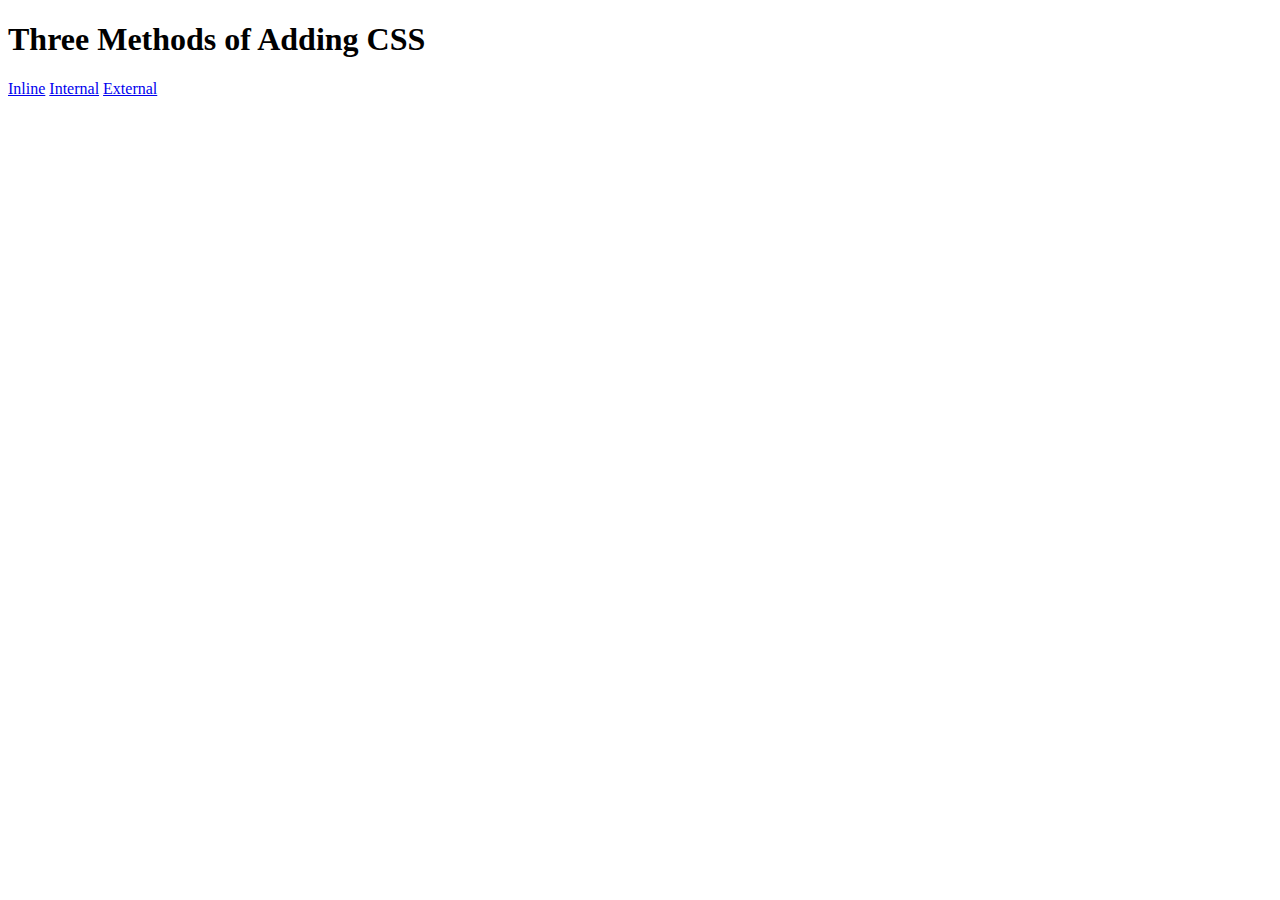
<file: 5.1. Adding CSS/index.html>
<!DOCTYPE html>
<html lang="en">

<head>
  <meta charset="UTF-8">
  <title>Adding CSS</title>
</head>

<body>
  <h1>Three Methods of Adding CSS</h1>
  <!-- Create 3 Links to The 3 Webpages: inline, internal and external -->
   <a href="inline.html">Inline</a>
   <a href="internal.html">Internal</a>
   <a href="external.html">External</a>

</body>

</html>
</file>
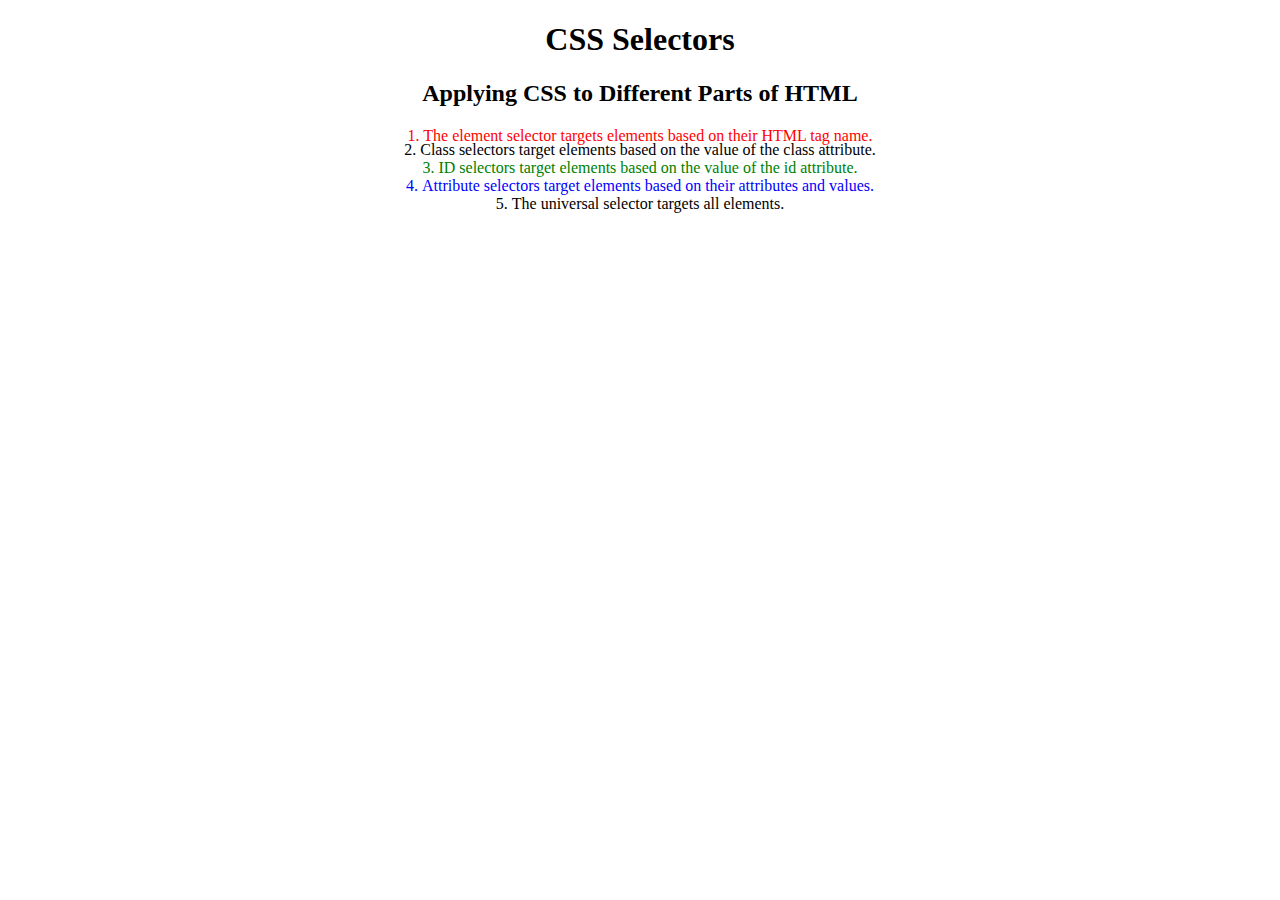
<file: day-43_CSS/5.3 CSS Selectors/index.html>
<!DOCTYPE html>
<html lang="en">

<head>
  <meta charset="UTF-8">
  <title>CSS Selectors</title>
  <link rel="stylesheet" href="./style.css" />
</head>

<body>
  <h1>CSS Selectors</h1>
  <h2>Applying CSS to Different Parts of HTML</h2>
  <!-- TODO 1: Set the CSS for all paragraph tags to "color: red" -->
  <p class="note">1. The element selector targets elements based on their HTML tag name.</p>

  <ol>
    <!-- TODO 2: Set the CSS for all elements with a class of "note" to "font-size: 20px" -->
    <li class="note" value="2">Class selectors target elements based on the value of the class attribute.</li>

    <!-- TODO 3: Set the CSS for the element with an id of "id-selector-demo" to "color: green" -->
    <li class="note" id="id-selector-demo" value="3">ID selectors target elements based on the value of the id
      attribute.</li>

    <!-- TODO 4: Set the CSS for the li elements that have the "value" attribute set to "4" to have "color: blue" -->
    <li class="note" value="4">Attribute selectors target elements based on their attributes and values.</li>

    <!-- TODO 5: Set all elements to have "text-align: center" -->
    <li class="note" value="5">The universal selector targets all elements.</li>
  </ol>
</body>

</html>
</file>
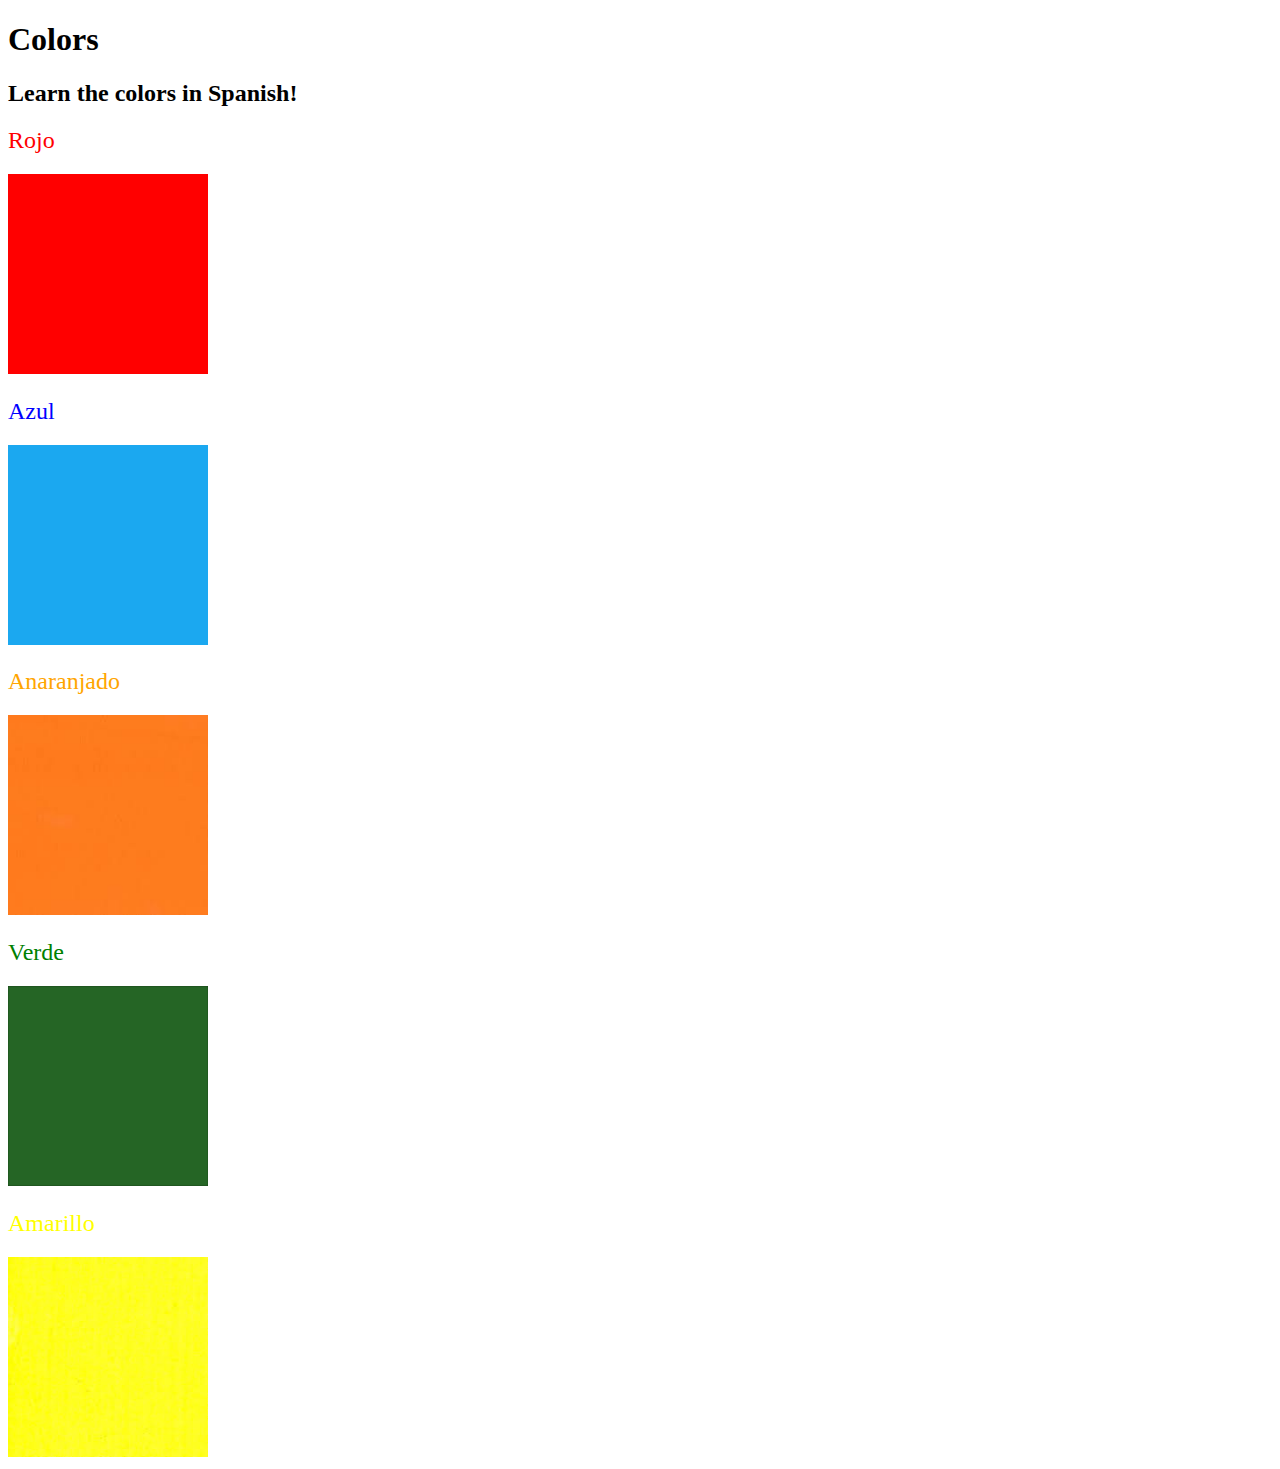
<file: day-43_CSS/5.4 Color Vocab Project/index.html>
<!DOCTYPE html>
<html lang="en">

<head>
  <meta charset="UTF-8">
  <title>Spanish Vocabulary</title>
  <link rel="stylesheet" href="./style.css" />
</head>

<body>
  <h1>Colors</h1>
  <h2>Learn the colors in Spanish!</h2>
  <h2 class="color-title" id="red">Rojo</h2>
  <img class="color" src="./assets/images/red.png" alt="red" />

  <h2 class="color-title" id="blue">Azul</h2>
  <img src="./assets/images/blue.png" alt="blue" />

  <h2 class="color-title" id="orange">Anaranjado</h2>
  <img src="./assets/images/orange.png" alt="orange" />

  <h2 class="color-title" id="green">Verde</h2>
  <img src="./assets/images/green.png" alt="green" />

  <h2 class="color-title" id="yellow">Amarillo</h2>
  <img src="./assets/images/yellow.png" alt="yellow" />
</body>

</html>

<!-- 
TODOs
IMPORTANT: You should not need to make ANY CHANGES to index.html
All code should be written in your CSS file.

1. Create a CSS file and incorporate it as an external stylesheet.
2. Use CSS to style each of the color titles to meaning. 
Hint: Use the id to help if you don't know the words in spanish.
3. Use CSS to change all the color titles to have "font-weight: normal;"
4. Use CSS (not HTML) to make all the images 200px heigh and 200px wide. 
Hint: 
https://developer.mozilla.org/en-US/docs/Web/CSS/height
https://developer.mozilla.org/en-US/docs/Web/CSS/width
-->
</file>
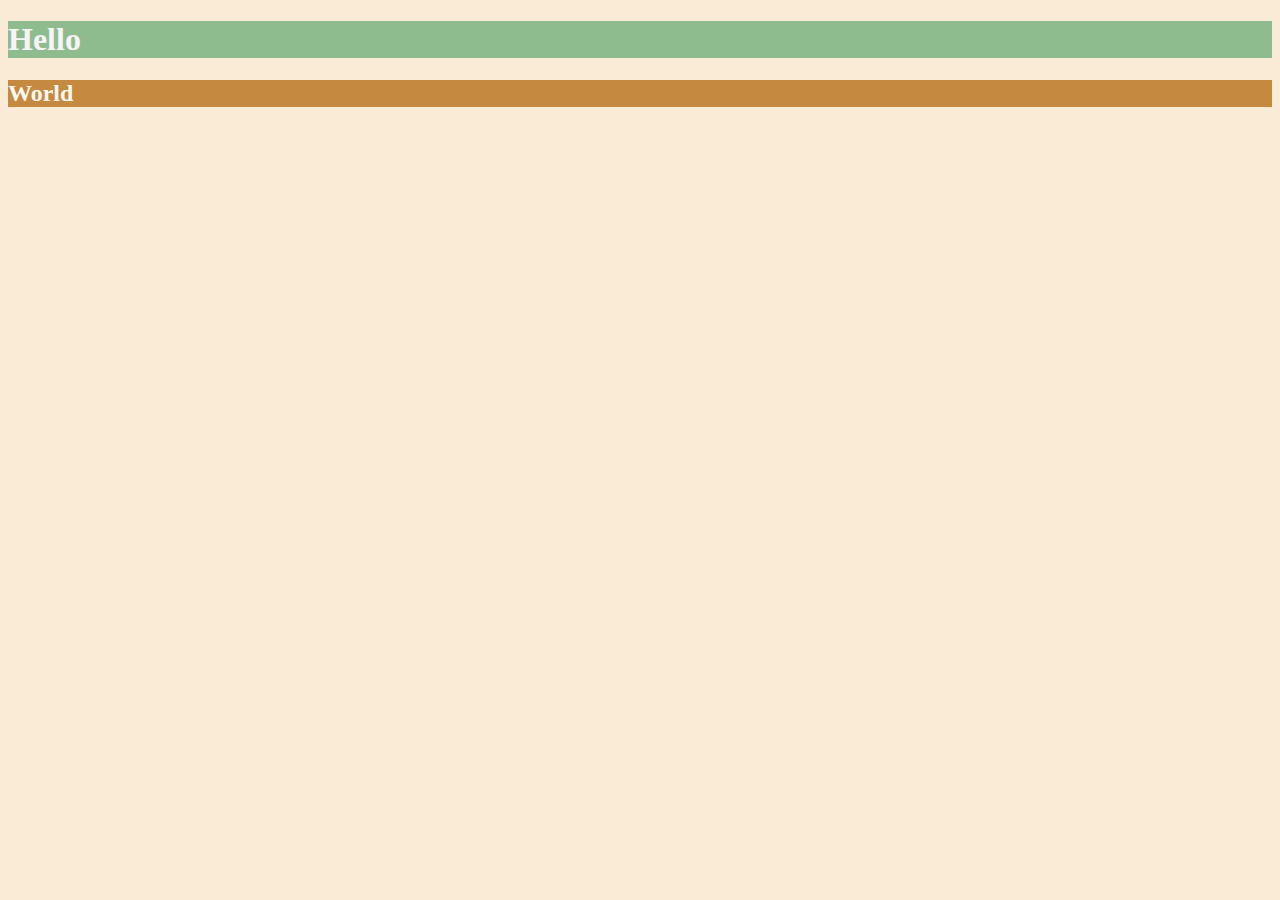
<file: day-44_webfcss/6.0 CSS Colors/index.html>
<!DOCTYPE html>
<html lang="en">

<head>
  <meta charset="UTF-8">
  <title>Colors</title>
  <style>
  /* Write your CSS code here. */
    /* 1. Make the background of the webpage "antiquewhite"
    
    2. Make the h1 "whitesmoke"
    3. Make the background of the h1 "darkseagreen"
    4. Make the h2 #FAF8F1
    5. Make the background of the h2 "#C58940" */
    body{
      background-color: antiquewhite;
    }
    h1{
      background: darkseagreen;
      color: whitesmoke;
    }
    h2{
      background:#C58940;
      color: #FAF8F1;
    }
    
  </style>
</head>

<body>
  <h1>Hello</h1>
  <h2>World</h2>
</body>

</html>
</file>
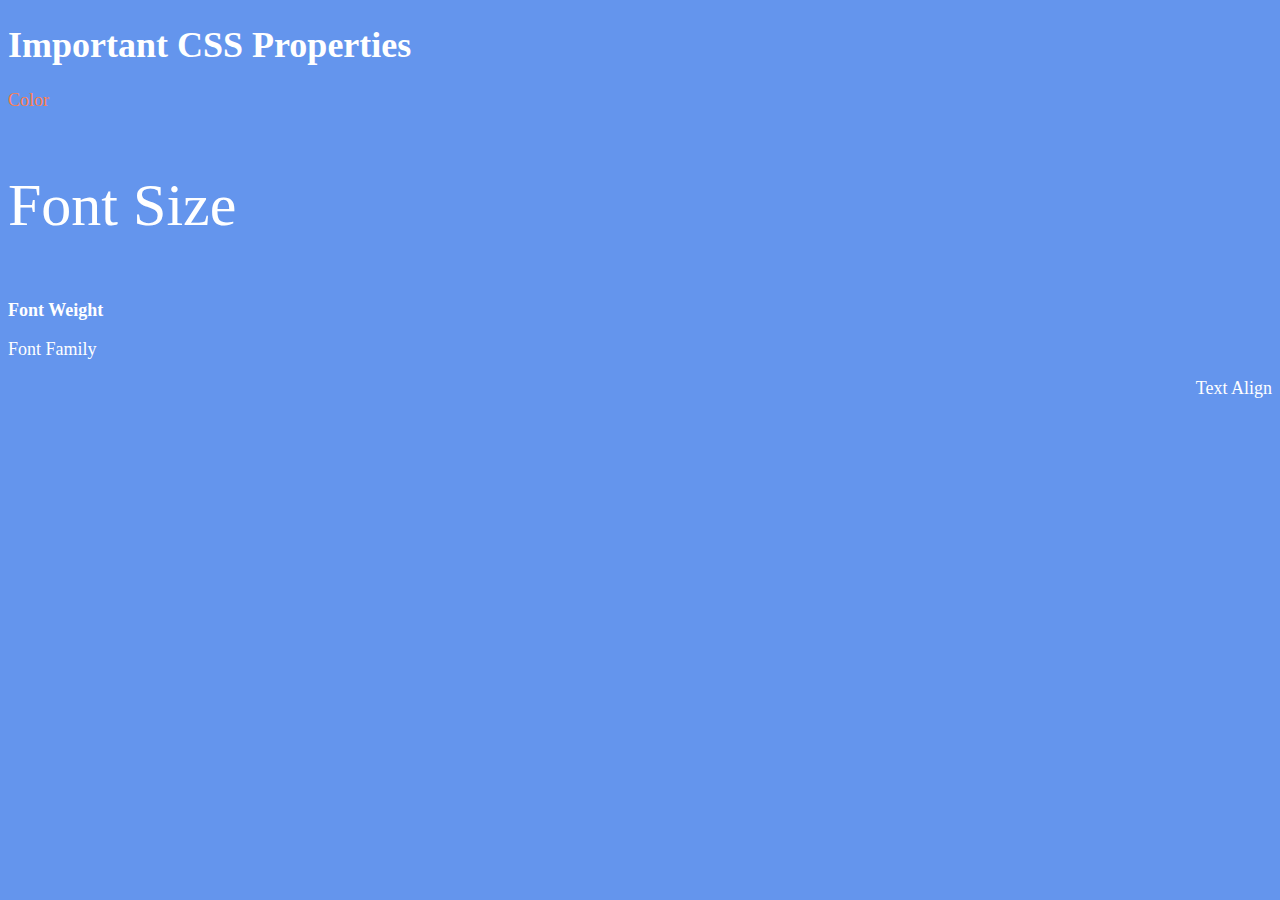
<file: day-44_webfcss/6.1 Font Properties/index.html>
<!DOCTYPE html>
<html lang="en" style="font-size: 30px;">

<head>
  <meta charset="UTF-8">
  <title>CSS Properties</title>
  <style>
    body {
      background-color: cornflowerblue;
      color: white;
      font-size: 18px;
    }

    /* Don't change the CSS above, add Your CSS below */

    .font_size{
      font-size: 2rem;
    }

  </style>
</head>

<body>
  <h1>Important CSS Properties</h1>
  <p style = "color: coral;">Color</p>
  <p class = "font_size">Font Size</p>
  <p style="font-weight: 900;">Font Weight</p>
  <p style="font-family: 'Caveat', cursive;">Font Family</p>
  <p style="text-align: right;">Text Align</p>

  <!-- TODOs
  1. Change the color of <p>Color</p> to "coral" color.
  2. Change the font size of <p>Font Size</p> to 2X the size of the root font size.
  3. Change the font weight of <p>Font Weight</p> to 900.
  4. Change the font family of <p>Font Family</p> to the Google font Caveat with regular (400) font weight.
  Link: https://fonts.google.com/specimen/Caveat
  5. Change the <p>Text Align</p> to right align.
  6. Change the the root (html element) font size to 30px -->
</body>

</html>
</file>
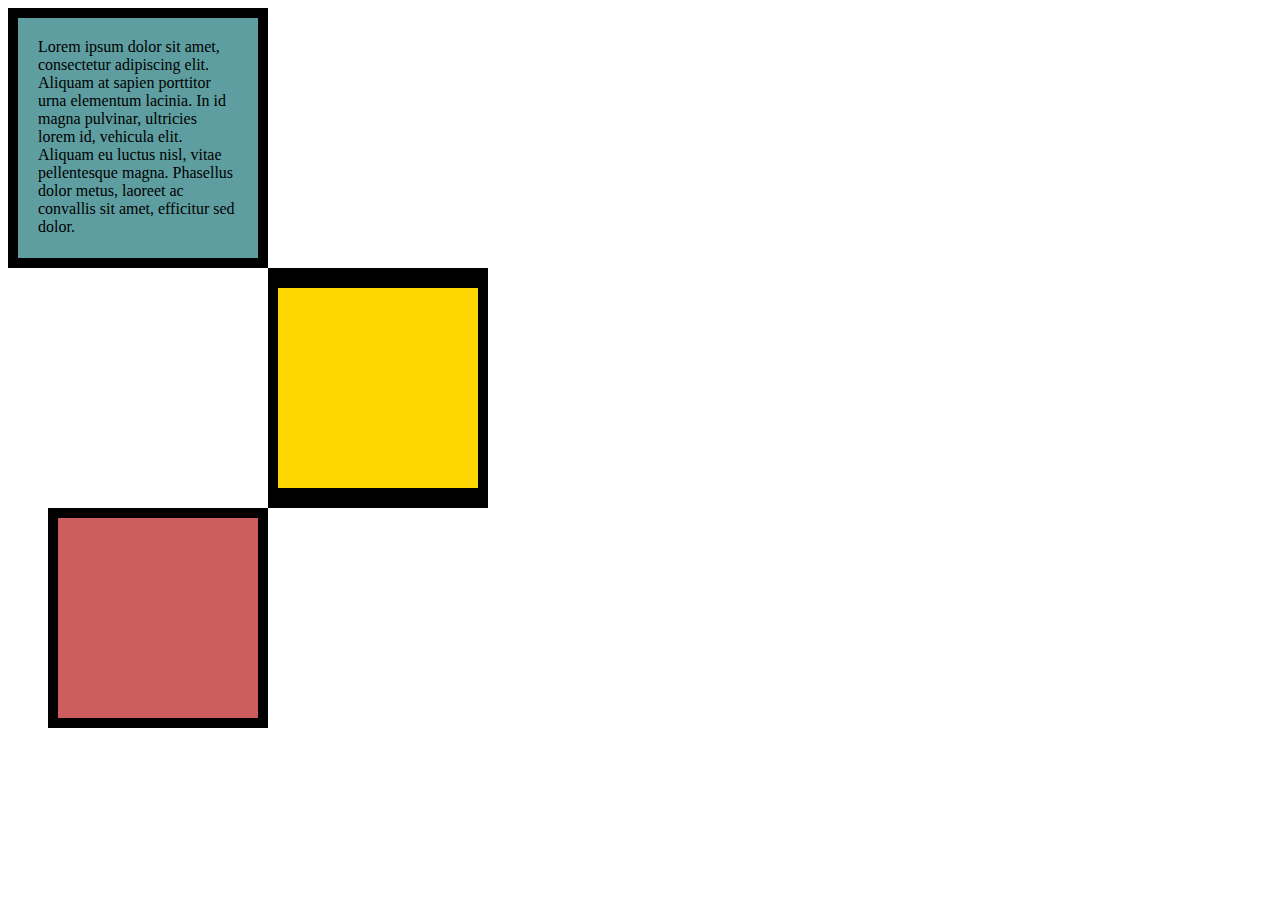
<file: day-44_webfcss/6.3 CSS Box Model/index.html>
<!DOCTYPE html>
<html lang="en">

<head>
  <meta charset="UTF-8">
  <title>CSS Box Model</title>
  <style>
    /* Write your CSS code here */
    div{
      height: 200px;
      width: 200px;
    }
    #first {
      background-color: cadetblue;
      padding: 20px;
      border: 10px solid black;
    }

    #second{
      background-color: gold;
      border: solid black;
      border-width: 20px 10px;
      margin-left: 260px;
    }

    #third {
      background-color:indianred; 
      border: 10px solid black;
      margin-left: 40px;
    }

    p{
      margin: 0;
    }

    

  </style>
</head>

<body>


  <!-- TODOs:
1. Create 3 Boxes using the div element.

2. Set their sizes to 200px heigh by 200px wide.
3. Set different background colors for each of the boxes (I used cadetblue, gold and indianred).
4. Add a paragraph <p> element into the first div and add the following words:
    Lorem ipsum dolor sit amet, consectetur adipiscing elit. Aliquam at sapien porttitor urna elementum lacinia. In
    id magna pulvinar, ultricies lorem id, vehicula elit. Aliquam eu luctus nisl, vitae pellentesque magna. Phasellus
    dolor metus, laoreet ac convallis sit amet, efficitur sed dolor.
5. Set the 1st div to have 20px padding all around with a black 10px border.
6. Fix the style of the <p> element to remove all margins.
Hint: Use the CSS inspector in Chrome.
7. Set the 2nd div to have a 20px border on top and bottom and 10px border left and right. (See goal image)
8. Set the 3rd div to have a 10px border 
9. Set the margins for the divs so that each box corner touches the other. (See the goal image)
-->

  <div id="first">
    <p>Lorem ipsum dolor sit amet, consectetur adipiscing elit. Aliquam at sapien porttitor urna elementum lacinia. In
      id magna pulvinar, ultricies lorem id, vehicula elit. Aliquam eu luctus nisl, vitae pellentesque magna. Phasellus
      dolor metus, laoreet ac convallis sit amet, efficitur sed dolor.</p>
  </div>
  
  <div id="second">

  </div>

  <div id="third">

  </div>
  

</body>

</html>
</file>
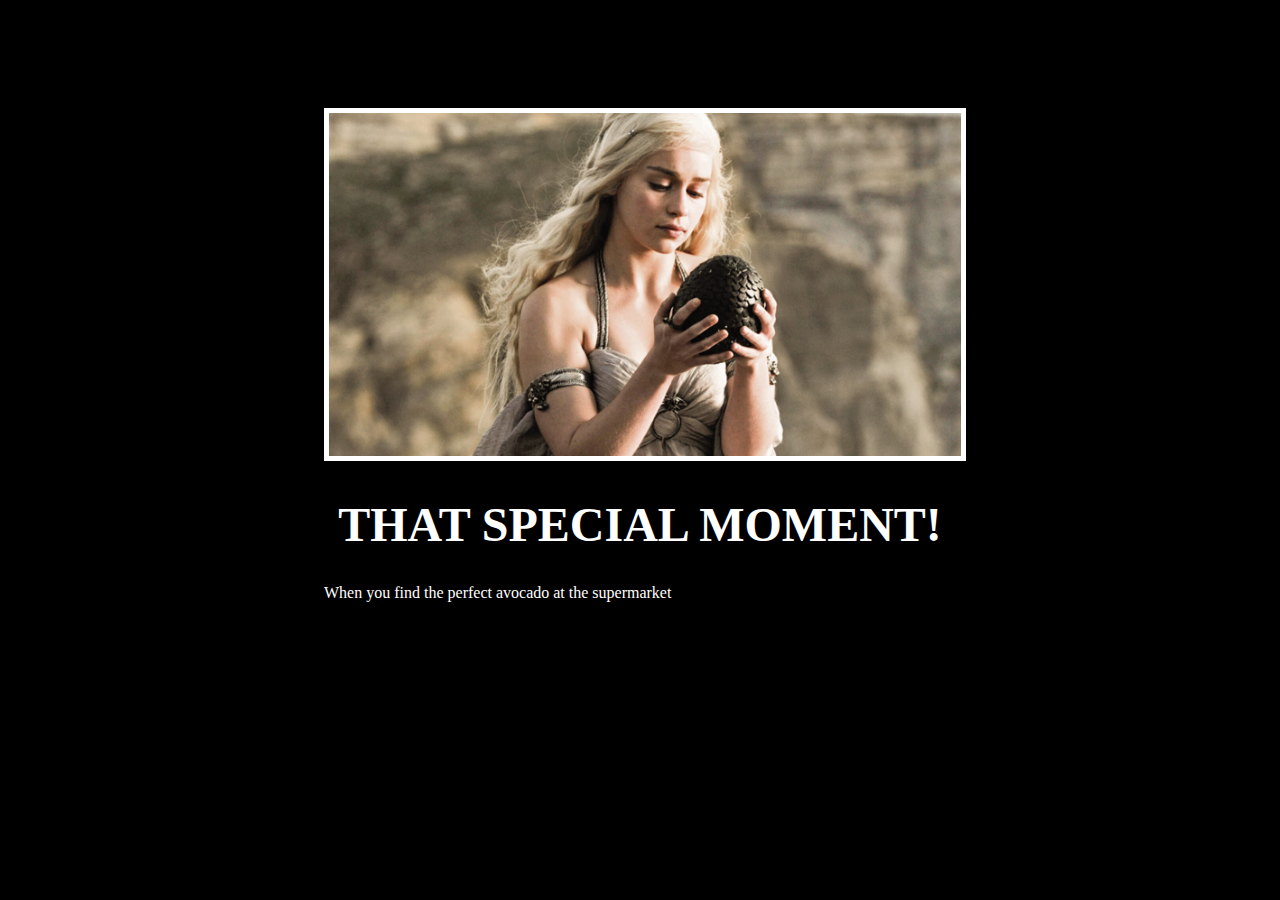
<file: day-44_webfcss/6.4 Motivation Meme Project/index.html>
<!-- 
  TODO: Create a motivational post website.
Style it how ever you like. 
Look at the goal image for inspiration.
But it must have the following features:
1. The main h1 text should be using the Regular Libre Baskerville Font from Google Fonts:
  https://fonts.google.com/specimen/Libre+Baskerville
2. The text should be white and background black.
3. Add your own image into the images folder inside assets. It should have a 5px white border.
4. The text should be center aligned.
5. Create a div to contain the h1, p and img elements. Adjust the margins so that the image and text are centered on the page. 
  Hint: You horizontally center a div by giving it a width of 50% and a margin-left of 25%.
  Hint: Set the image to have a width of 100% so it fills the div. 
6. Read about the text-transform property on MDN docs to make the h1 uppercase with CSS.
  https://developer.mozilla.org/en-US/docs/Web/CSS/text-transform 
-->
<!DOCTYPE html>
<html lang = "en">
  <head>
    <meta charset="UTF-8">
    <meta name="viewport" content="width=device-width, initial-scale=1.0">
    <!-- Link to Google Fonts for Libre Baskerville -->
    <link href="https://fonts.google.com/specimen/Libre+Baskerville" rel="stylesheet">
    <link rel="stylesheet" href="style.css">
  </head>

  <body>

   
    
    <div>
      <img src="./daenerys.jpeg" alt="A beatiful girl on the center">
      <h1>that special moment!</h1>
      <p>When you find the perfect avocado at the supermarket</p>
    </div>
  </body>








</html>
</file>
<file: day-43_CSS/5.3 CSS Selectors/style.css>
ol {
  margin-left: -40px;
  margin-top: -20px;
  list-style-position: inside;
}

/* Write your CSS below, don't change the rules above. */
p{
  color: red;
}

.note{
  font: size 20px;;
}

#id-selector-demo{
  color: green;
}


li[value ="4"]{
  color: blue;
}
*{
  text-align: center;
}
</file>
<file: day-43_CSS/5.4 Color Vocab Project/style.css>
#red{
    color: red;
}

#blue{
    color: blue;
}
#orange{
    color: orange;
}
#green{
    color: green;
}
#yellow{
    color: yellow;
}

.color-title{
    font-weight: normal;
}

img{
    height: 200px;
    width: 200px;
}
</file>
<file: day-44_webfcss/6.4 Motivation Meme Project/style.css>
body{
    background-color: black;
}

h1{
    font-size: 3rem;
    color: white;
    text-align: center;
    
    text-transform: uppercase;
}


img{
    
    border: 5px solid white;
    text-align: center;
    width: 100%;
    margin-top: 100px;
}

div{
    margin-left: 25%;
    width: 50%;
    color: white;
    font-family: "Libre Baskerville", serif;
}
</file>
